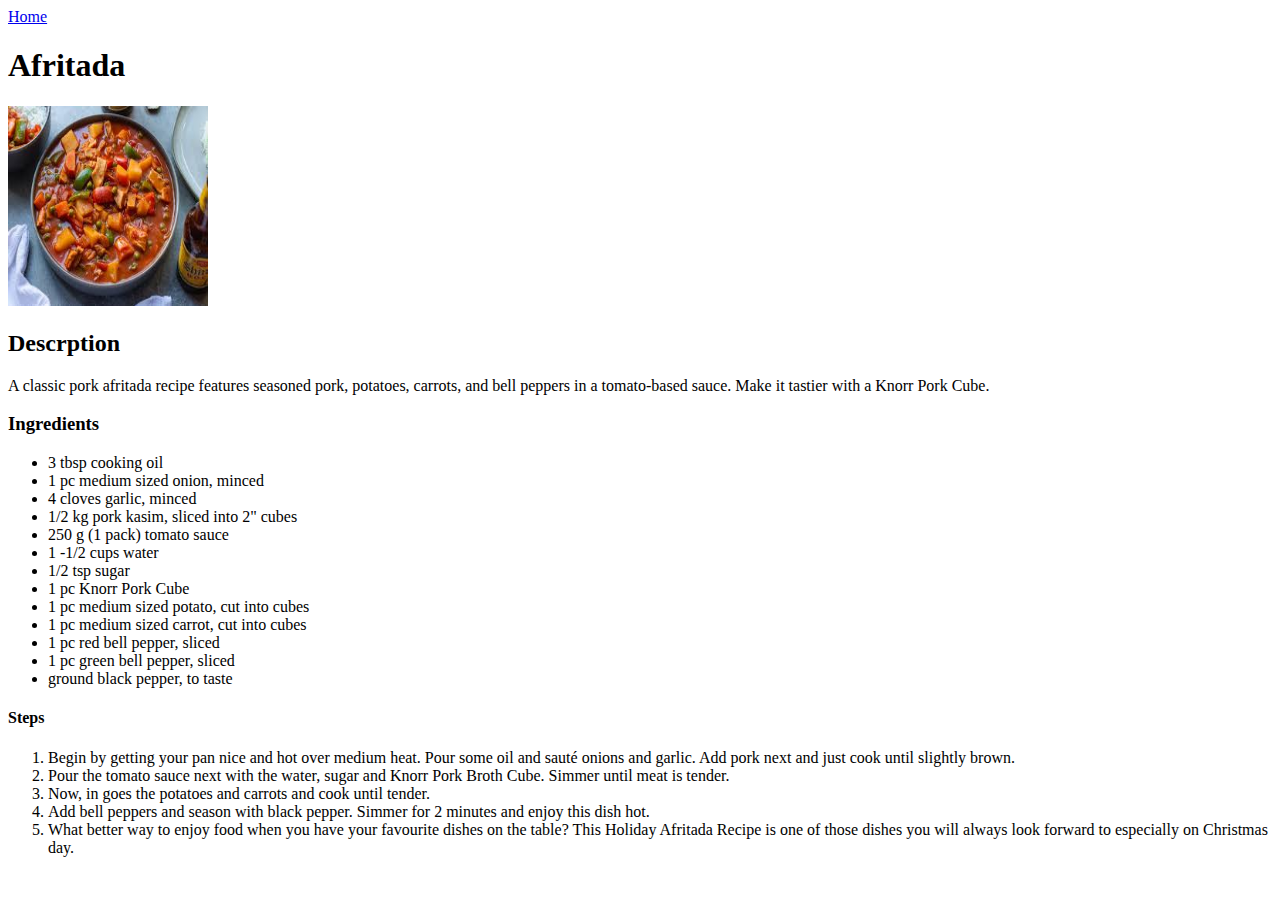
<file: recipes/afritada.html>
<!DOCTYPE html>
<html lang="en">
<head>
    <meta charset="UTF-8">
    <meta name="viewport" content="width=device-width, initial-scale=1.0">
    <title>Afritada Recipe</title>
</head>
<body>
    <a href="/index.html">Home</a>
    <h1>Afritada</h1>
    <img src="/images/afritada.jpeg" alt="afritada" height="200" width="200">
    <h2>Descrption</h2>
    <p>A classic pork afritada recipe features seasoned pork, potatoes, carrots, and bell peppers in a tomato-based sauce. Make it tastier with a Knorr Pork Cube.</p>
    <h3>Ingredients</h3>
    <ul>
        <li>3 tbsp cooking oil</li>
        <li>1 pc medium sized onion, minced</li>
        <li>4 cloves garlic, minced</li>
        <li>1/2 kg pork kasim, sliced into 2" cubes</li>
        <li>250 g (1 pack) tomato sauce</li>
        <li>1 -1/2 cups water</li>
        <li>1/2 tsp sugar</li>
        <li>1 pc Knorr Pork Cube</li>
        <li>1 pc medium sized potato, cut into cubes</li>
        <li>1 pc medium sized carrot, cut into cubes</li>
        <li>1 pc red bell pepper, sliced</li>
        <li>1 pc green bell pepper, sliced</li>
        <li>ground black pepper, to taste</li>
    </ul>
    <h4>Steps</h4>
    <ol>
        <li>Begin by getting your pan nice and hot over medium heat. Pour some oil and sauté onions and garlic. Add pork next and just cook until slightly brown.</li>
        <li>Pour the tomato sauce next with the water, sugar and Knorr Pork Broth Cube. Simmer until meat is tender.</li>
        <li>Now, in goes the potatoes and carrots and cook until tender.</li>
        <li>Add bell peppers and season with black pepper. Simmer for 2 minutes and enjoy this dish hot.</li>
        <li>What better way to enjoy food when you have your favourite dishes on the table? This Holiday Afritada Recipe is one of those dishes you will always look forward to especially on Christmas day.</li>
    </ol>
</body>
</html>
</file>
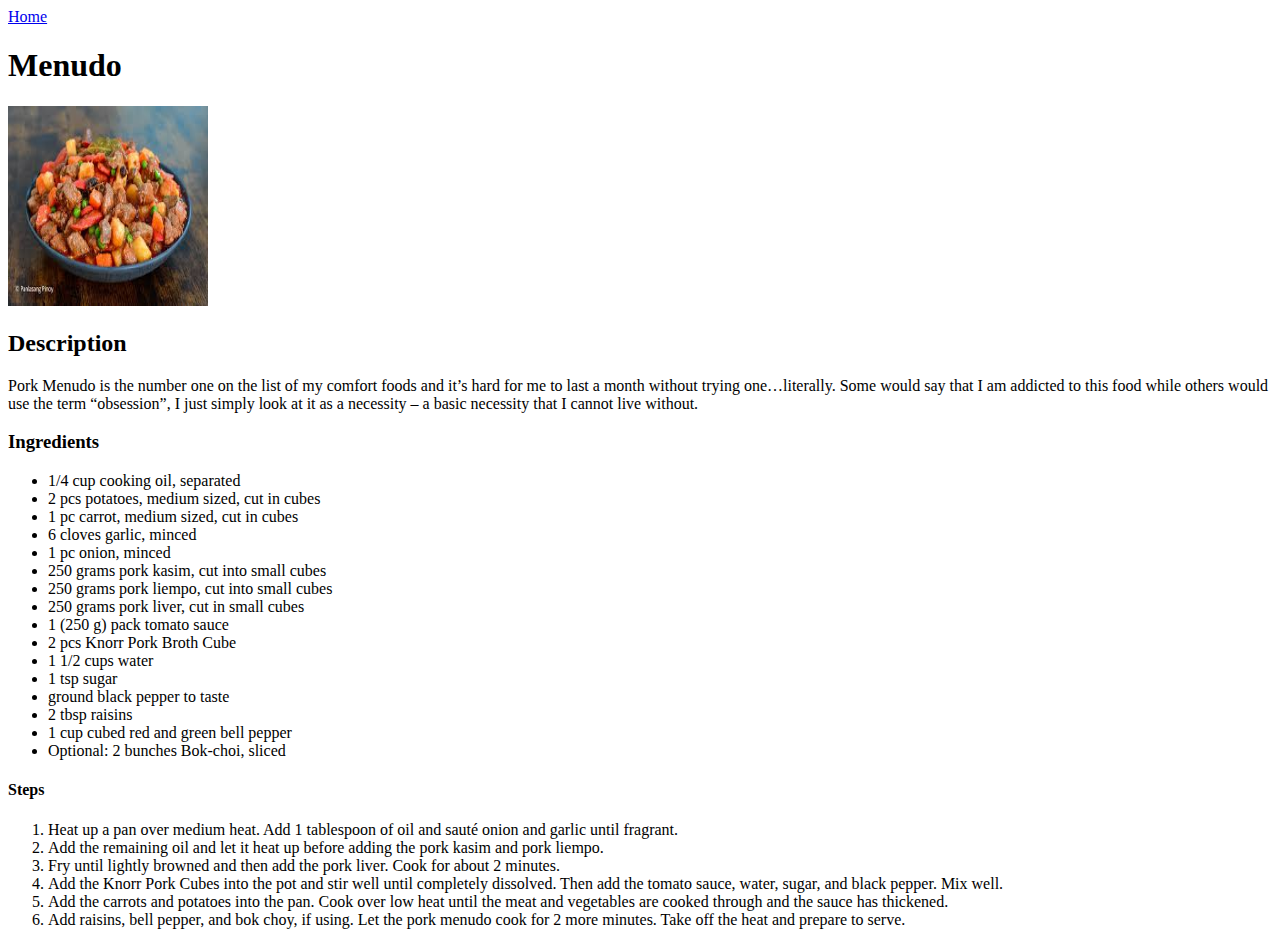
<file: recipes/menudo.html>
<!DOCTYPE html>
<html lang="en">
<head>
    <meta charset="UTF-8">
    <meta name="viewport" content="width=device-width, initial-scale=1.0">
    <title>Menudo recipe</title>
</head>
<body>
    <a href="/index.html">Home</a>
    <h1>Menudo</h1>
    <img src="/images/menudo.jpeg" alt="Menudo" height="200" width="200">
    <h2>Description</h2>
    <p>Pork Menudo is the number one on the list of my comfort foods and it’s hard for me to last a month without trying one…literally. Some would say that I am addicted to this food while others would use the term “obsession”, I just simply look at it as a necessity – a basic necessity that I cannot live without.</p>
    <h3>Ingredients</h3>
    <ul>
        <li>1/4 cup cooking oil, separated</li>
        <li>2 pcs potatoes, medium sized, cut in cubes</li>
        <li>1 pc carrot, medium sized, cut in cubes</li>
        <li>6 cloves garlic, minced</li>
        <li>1 pc onion, minced</li>
        <li>250 grams pork kasim, cut into small cubes</li>
        <li>250 grams pork liempo, cut into small cubes</li>
        <li>250 grams pork liver, cut in small cubes</li>
        <li>1 (250 g) pack tomato sauce</li>
        <li>2 pcs Knorr Pork Broth Cube</li>
        <li>1 1/2 cups water</li>
        <li>1 tsp sugar</li>
        <li>ground black pepper to taste</li>
        <li>2 tbsp raisins</li>
        <li>1 cup cubed red and green bell pepper</li>
        <li>Optional: 2 bunches Bok-choi, sliced</li>
    </ul>
    <h4>Steps</h4>
    <ol>
        <li>Heat up a pan over medium heat. Add 1 tablespoon of oil and sauté onion and garlic until fragrant.</li>
        <li>Add the remaining oil and let it heat up before adding the pork kasim and pork liempo.</li>
        <li>Fry until lightly browned and then add the pork liver. Cook for about 2 minutes.</li>
        <li>Add the Knorr Pork Cubes into the pot and stir well until completely dissolved. Then add the tomato sauce, water, sugar, and black pepper. Mix well.</li>
        <li>Add the carrots and potatoes into the pan. Cook over low heat until the meat and vegetables are cooked through and the sauce has thickened.</li>
        <li>Add raisins, bell pepper, and bok choy, if using. Let the pork menudo cook for 2 more minutes. Take off the heat and prepare to serve.</li>
    </ol>
</body>
</html>
</file>
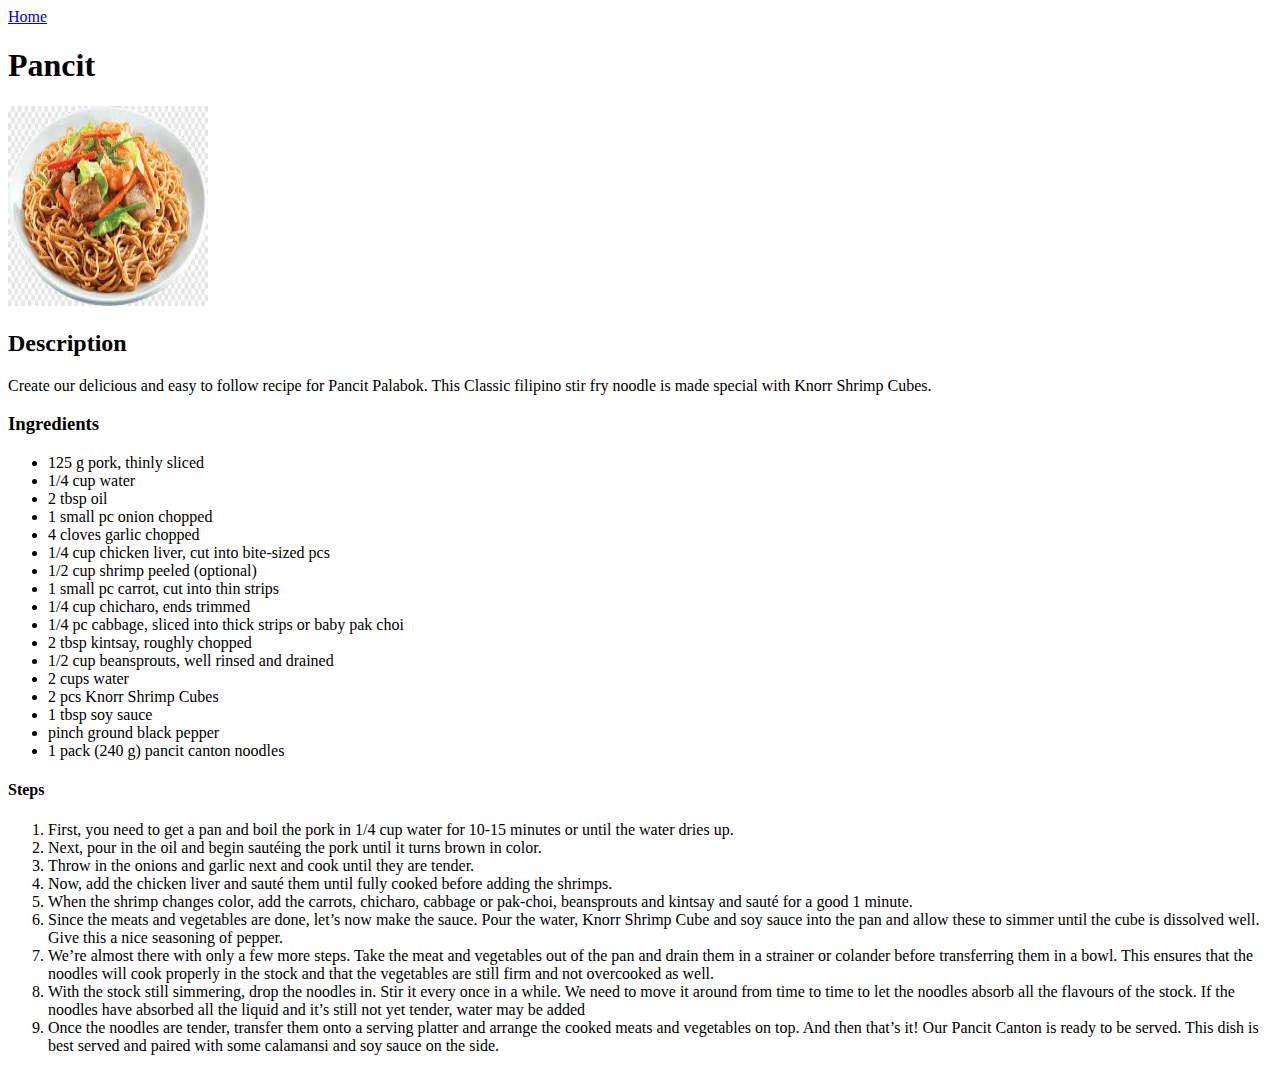
<file: recipes/pancit.html>
<!DOCTYPE html>
<html lang="en">
<head>
    <meta charset="UTF-8">
    <meta name="viewport" content="width=device-width, initial-scale=1.0">
    <title>Pancit recipe</title>
</head>
<body>
     <a href="/index.html">Home</a>
    <h1>Pancit</h1>
    <img src="/images/pancit.jpeg" alt="pancit canton" height="200" width="200"/>
    <h2>Description</h2>
    <p>Create our delicious and easy to follow recipe for Pancit Palabok. This Classic filipino stir fry noodle is made special with Knorr Shrimp Cubes.</p>
   
    <h3>Ingredients</h3>
    <ul>
        <li>125 g pork, thinly sliced</li>
        <li>1/4 cup water</li>
        <li>2 tbsp oil</li>
        <li>1 small pc onion chopped</li>
        <li>4 cloves garlic chopped</li>
        <li>1/4 cup chicken liver, cut into bite-sized pcs</li>
        <li>1/2 cup shrimp peeled (optional)</li>
        <li>1 small pc carrot, cut into thin strips</li>
        <li>1/4 cup chicharo, ends trimmed</li>
        <li>1/4 pc cabbage, sliced into thick strips or baby pak choi</li>
        <li>2 tbsp kintsay, roughly chopped</li>
        <li>1/2 cup beansprouts, well rinsed and drained</li>
        <li>2 cups water</li>
        <li>2 pcs Knorr Shrimp Cubes</li>
        <li>1 tbsp soy sauce</li>
        <li>pinch ground black pepper</li>
        <li>1 pack (240 g) pancit canton noodles</li>
    </ul>
    <h4>Steps</h4>
    <ol>
        <li>First, you need to get a pan and boil the pork in 1/4 cup water for 10-15 minutes or until the water dries up.</li>
        <li>Next, pour in the oil and begin sautéing the pork until it turns brown in color.</li>
        <li>Throw in the onions and garlic next and cook until they are tender.</li>
        <li>Now, add the chicken liver and sauté them until fully cooked before adding the shrimps.</li>
        <li>When the shrimp changes color, add the carrots, chicharo, cabbage or pak-choi, beansprouts and kintsay and sauté for a good 1 minute.</li>
        <li>Since the meats and vegetables are done, let’s now make the sauce. Pour the water, Knorr Shrimp Cube and soy sauce into the pan and allow these to simmer until the cube is dissolved well. Give this a nice seasoning of pepper.</li>
        <li>We’re almost there with only a few more steps. Take the meat and vegetables out of the pan and drain them in a strainer or colander before transferring them in a bowl. This ensures that the noodles will cook properly in the stock and that the vegetables are still firm and not overcooked as well.</li>
        <li>With the stock still simmering, drop the noodles in. Stir it every once in a while. We need to move it around from time to time to let the noodles absorb all the flavours of the stock. If the noodles have absorbed all the liquid and it’s still not yet tender, water may be added</li>
        <li>Once the noodles are tender, transfer them onto a serving platter and arrange the cooked meats and vegetables on top. And then that’s it! Our Pancit Canton is ready to be served. This dish is best served and paired with some calamansi and soy sauce on the side.</li>
    </ol>
</body>
</html>
</file>
